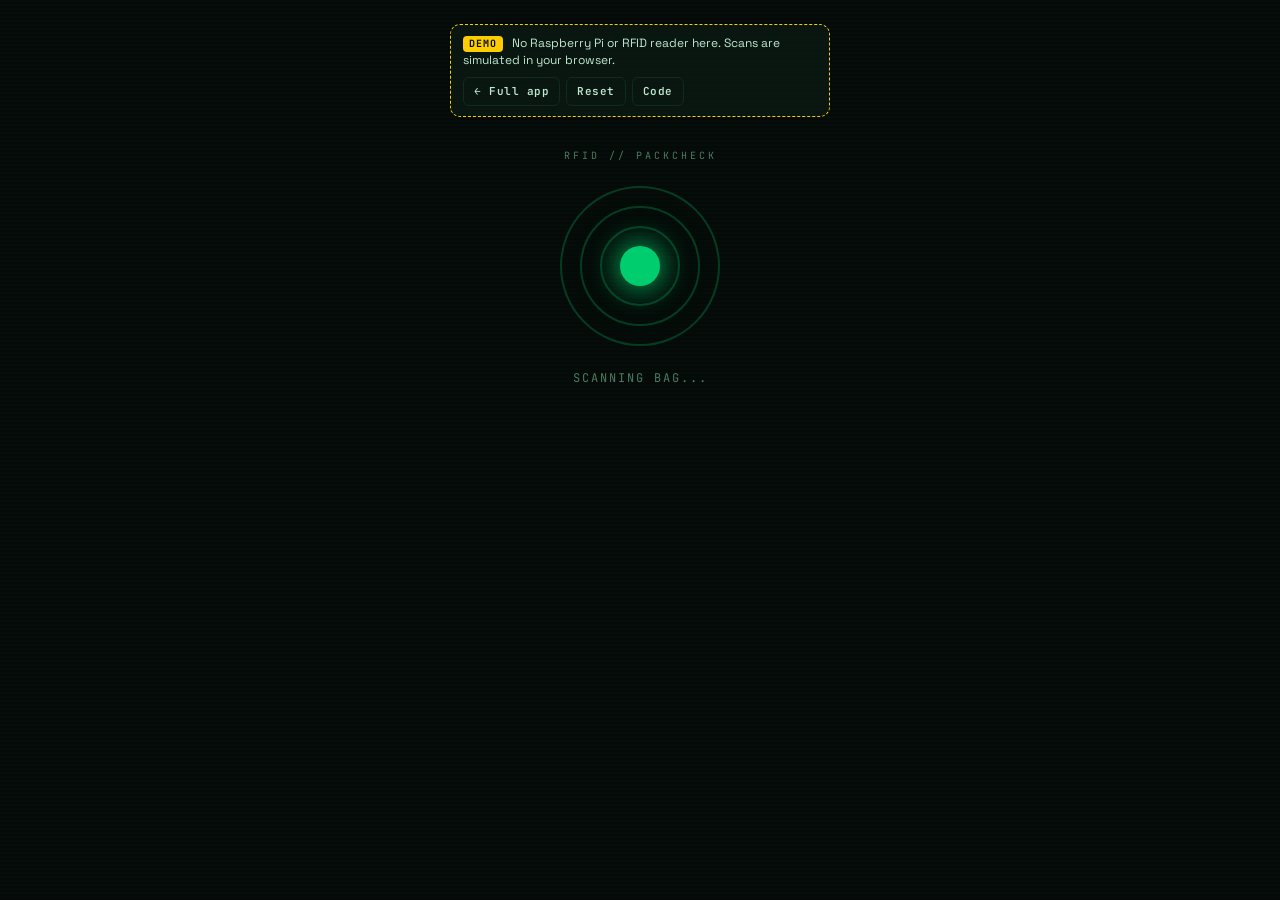
<file: docs/quickcheck.html>
<!DOCTYPE html>
<html lang="en">
<head>
<meta charset="UTF-8">
<meta name="viewport" content="width=device-width, initial-scale=1.0, user-scalable=no">
<meta name="apple-mobile-web-app-capable" content="yes">
<meta name="apple-mobile-web-app-status-bar-style" content="black-translucent">
<meta name="theme-color" content="#050a08">
<title>PackCheck Quick Check Demo</title>
<link rel="icon" href="favicon.svg" type="image/svg+xml">
<link rel="apple-touch-icon" href="icon.svg">
<style>
  @import url('https://fonts.googleapis.com/css2?family=JetBrains+Mono:wght@400;600;700&family=Space+Grotesk:wght@400;500;600;700&display=swap');
  :root {
    --green: #00ff88; --green-dim: #00ff8833; --green-mid: #00ff8866;
    --red: #ff3366; --red-dim: #ff336633;
    --bg: #050a08; --surface: #0a1410; --border: #0f2a1f;
    --text: #c0e8d0; --text-dim: #4a7a60;
    --mono: 'JetBrains Mono', 'SF Mono', monospace;
    --sans: 'Space Grotesk', -apple-system, sans-serif;
  }
  * { box-sizing: border-box; margin: 0; padding: 0; }
  body {
    font-family: var(--sans); background: var(--bg); color: var(--text);
    min-height: 100vh; display: flex; flex-direction: column;
    align-items: center; justify-content: center; padding: 24px;
    padding-top: max(24px, env(safe-area-inset-top));
  }
  body::after {
    content: ''; position: fixed; top: 0; left: 0; right: 0; bottom: 0;
    background: repeating-linear-gradient(0deg, transparent, transparent 2px,
      rgba(0,255,136,0.015) 2px, rgba(0,255,136,0.015) 4px);
    pointer-events: none; z-index: 1000;
  }
  .logo {
    font-family: var(--mono); font-size: 10px; color: var(--text-dim);
    letter-spacing: 3px; text-transform: uppercase; margin-bottom: 24px;
  }

  /* Scanning state */
  .scan-ring {
    width: 160px; height: 160px; position: relative; margin-bottom: 24px;
  }
  .ring {
    position: absolute; border-radius: 50%;
    border: 2px solid var(--green-dim);
    animation: ring-pulse 2s ease-out infinite;
  }
  .ring:nth-child(1) { width: 160px; height: 160px; top: 0; left: 0; }
  .ring:nth-child(2) { width: 120px; height: 120px; top: 20px; left: 20px; animation-delay: 0.3s; }
  .ring:nth-child(3) { width: 80px; height: 80px; top: 40px; left: 40px; animation-delay: 0.6s; }
  .ring-center {
    width: 40px; height: 40px; position: absolute; top: 60px; left: 60px;
    border-radius: 50%; background: var(--green); opacity: 0.8;
    box-shadow: 0 0 30px var(--green), 0 0 60px var(--green-dim);
    animation: center-pulse 1s ease-in-out infinite;
  }
  @keyframes ring-pulse {
    0% { transform: scale(0.85); opacity: 0.8; border-color: var(--green-mid); }
    100% { transform: scale(1.15); opacity: 0; }
  }
  @keyframes center-pulse {
    0%, 100% { opacity: 0.8; transform: scale(1); }
    50% { opacity: 0.4; transform: scale(0.9); }
  }
  .scan-text {
    font-family: var(--mono); font-size: 12px; letter-spacing: 2px;
    color: var(--text-dim); text-transform: uppercase; margin-bottom: 8px;
  }
  #scanPhase { display: none; text-align: center; }
  #resultPhase { display: none; text-align: center; width: 100%; max-width: 380px; }

  /* Result */
  .result-count {
    font-family: var(--mono); font-size: 72px; font-weight: 700;
    line-height: 1; margin-bottom: 8px;
  }
  .result-count.good { color: var(--green); text-shadow: 0 0 40px var(--green-dim); }
  .result-count.bad { color: var(--red); text-shadow: 0 0 40px var(--red-dim); }
  .result-msg {
    font-family: var(--mono); font-size: 14px; font-weight: 600;
    letter-spacing: 1px; margin-bottom: 24px;
  }
  .result-msg.good { color: var(--green); }
  .result-msg.bad { color: var(--red); }
  .result-profile {
    font-family: var(--mono); font-size: 10px; color: var(--text-dim);
    letter-spacing: 2px; text-transform: uppercase; margin-bottom: 20px;
  }

  .result-item {
    background: var(--surface); border: 1px solid var(--border);
    border-radius: 10px; padding: 14px 16px; margin-bottom: 8px;
    display: flex; align-items: center; gap: 12px;
    position: relative; overflow: hidden;
  }
  .result-item.found { border-color: rgba(0,255,136,0.2); }
  .result-item.found::before {
    content: ''; position: absolute; left: 0; top: 0; bottom: 0;
    width: 3px; background: var(--green);
  }
  .result-item.missing { border-color: rgba(255,51,102,0.2); }
  .result-item.missing::before {
    content: ''; position: absolute; left: 0; top: 0; bottom: 0;
    width: 3px; background: var(--red);
  }
  .result-item-icon {
    width: 32px; height: 32px; border-radius: 8px;
    display: flex; align-items: center; justify-content: center;
    font-family: var(--mono); font-size: 14px; font-weight: 700; flex-shrink: 0;
  }
  .result-item.found .result-item-icon { background: rgba(0,255,136,0.1); color: var(--green); }
  .result-item.missing .result-item-icon { background: rgba(255,51,102,0.1); color: var(--red); }
  .result-item-name {
    font-family: var(--sans); font-weight: 600; font-size: 15px; color: var(--text);
  }
  .rssi-bar { display: flex; gap: 2px; align-items: flex-end; height: 12px; margin-left: auto; }
  .rssi-bar .bar { width: 3px; border-radius: 1px; background: var(--border); }
  .rssi-bar .bar.active { background: var(--green); }
  .rssi-bar .bar.weak { background: #ffcc00; }
  .rssi-bar .bar:nth-child(1) { height: 4px; }
  .rssi-bar .bar:nth-child(2) { height: 6px; }
  .rssi-bar .bar:nth-child(3) { height: 8px; }
  .rssi-bar .bar:nth-child(4) { height: 10px; }
  .rssi-bar .bar:nth-child(5) { height: 12px; }

  .btn-rescan {
    margin-top: 16px; padding: 14px 24px; width: 100%;
    border: 1px solid var(--green-mid); border-radius: 10px;
    background: linear-gradient(135deg, rgba(0,255,136,0.12), rgba(0,255,136,0.05));
    color: var(--green); font-family: var(--mono); font-size: 12px;
    font-weight: 600; letter-spacing: 1px; text-transform: uppercase;
    cursor: pointer;
  }
  .btn-rescan:active { transform: scale(0.97); }
  .time-stamp {
    font-family: var(--mono); font-size: 10px; color: var(--text-dim);
    margin-top: 12px;
  }
</style>
<link rel="stylesheet" href="demo/ui.css">
<script src="demo/backend.js"></script>
</head>
<body data-demo-page="quickcheck">
<div class="logo">rfid // packcheck</div>

<div id="scanPhase" style="display:flex;flex-direction:column;align-items:center">
  <div class="scan-ring">
    <div class="ring"></div><div class="ring"></div><div class="ring"></div>
    <div class="ring-center"></div>
  </div>
  <div class="scan-text">Scanning bag...</div>
</div>

<div id="resultPhase">
  <div class="result-count" id="rCount"></div>
  <div class="result-msg" id="rMsg"></div>
  <div class="result-profile" id="rProfile"></div>
  <div id="rItems"></div>
  <button class="btn-rescan" onclick="runScan()">[ SCAN AGAIN ]</button>
  <div class="time-stamp" id="rTime"></div>
</div>

<script>
const AudioCtx = window.AudioContext || window.webkitAudioContext;
let audioCtx;
function initAudio() { if (!audioCtx) audioCtx = new AudioCtx(); }
function playSuccess() {
  initAudio(); const now = audioCtx.currentTime;
  [440,660].forEach((f,i) => {
    const o=audioCtx.createOscillator(),g=audioCtx.createGain();
    o.type='sine';o.frequency.value=f;
    g.gain.setValueAtTime(0.15,now+i*0.12);
    g.gain.exponentialRampToValueAtTime(0.001,now+i*0.12+0.15);
    o.connect(g).connect(audioCtx.destination);
    o.start(now+i*0.12);o.stop(now+i*0.12+0.15);
  });
}
function playAlert() {
  initAudio(); const now = audioCtx.currentTime;
  [880,660,440].forEach((f,i) => {
    const o=audioCtx.createOscillator(),g=audioCtx.createGain();
    o.type='square';o.frequency.value=f;
    g.gain.setValueAtTime(0.12,now+i*0.18);
    g.gain.exponentialRampToValueAtTime(0.001,now+i*0.18+0.2);
    o.connect(g).connect(audioCtx.destination);
    o.start(now+i*0.18);o.stop(now+i*0.18+0.2);
  });
}

function rssiBar(rssi) {
  if (rssi === null) return '';
  const strength = Math.max(0, Math.min(5, Math.round((rssi + 80) / 12)));
  let bars = '';
  for (let i = 0; i < 5; i++) {
    const active = i < strength;
    bars += `<div class="bar ${active ? (strength<=2?'weak':'active') : ''}"></div>`;
  }
  return `<div class="rssi-bar">${bars}</div>`;
}

async function runScan() {
  initAudio();
  document.getElementById('scanPhase').style.display = 'flex';
  document.getElementById('resultPhase').style.display = 'none';
  try {
    const res = await fetch('/api/check');
    const data = await res.json();
    document.getElementById('scanPhase').style.display = 'none';
    document.getElementById('resultPhase').style.display = 'block';

    const rc = document.getElementById('rCount');
    const rm = document.getElementById('rMsg');
    rc.textContent = data.found + '/' + data.total;

    if (data.total === 0) {
      rc.className = 'result-count'; rm.className = 'result-msg';
      rm.textContent = 'No items in profile';
    } else if (data.found === data.total) {
      rc.className = 'result-count good'; rm.className = 'result-msg good';
      rm.textContent = 'ALL CLEAR';
      playSuccess();
    } else {
      rc.className = 'result-count bad'; rm.className = 'result-msg bad';
      const missing = data.items.filter(i => !i.found).map(i => i.name);
      rm.textContent = 'MISSING: ' + missing.join(', ');
      playAlert();
    }

    document.getElementById('rProfile').textContent = data.profile;
    document.getElementById('rTime').textContent = new Date().toLocaleTimeString('en-US', {hour12:false});

    // Sort: missing first
    data.items.sort((a,b) => a.found - b.found);
    document.getElementById('rItems').innerHTML = data.items.map(item => {
      const cls = item.found ? 'found' : 'missing';
      const icon = item.found ? '&#x2713;' : '!';
      return `
      <div class="result-item ${cls}">
        <div class="result-item-icon">${icon}</div>
        <div class="result-item-name">${item.name}</div>
        ${item.rssi !== null ? rssiBar(item.rssi) : ''}
      </div>`;
    }).join('');

  } catch(e) {
    document.getElementById('scanPhase').style.display = 'none';
    document.getElementById('resultPhase').style.display = 'block';
    document.getElementById('rCount').textContent = 'ERR';
    document.getElementById('rCount').className = 'result-count bad';
    document.getElementById('rMsg').textContent = 'Connection failed';
    document.getElementById('rMsg').className = 'result-msg bad';
    document.getElementById('rItems').innerHTML = '';
  }
}

runScan();
</script>
<script src="demo/ui.js"></script>
</body>
</html>
</file>
<file: docs/demo/ui.css>
/* PackCheck demo controls. Uses the app's own theme variables so light/dark both work. */
body[data-demo-page="app"] { max-width: 520px; margin: 0 auto; }
body[data-demo-page="quickcheck"] { justify-content: flex-start; }

.demo-banner {
  display: flex; flex-wrap: wrap; align-items: center; justify-content: space-between;
  gap: 8px 12px; margin: 0 0 16px; padding: 10px 12px;
  border: 1px dashed var(--yellow, #ffcc00); border-radius: 10px;
  background: var(--surface); color: var(--text);
  font-family: var(--sans); font-size: 12px; line-height: 1.4;
  width: 100%;
}
body[data-demo-page="quickcheck"] .demo-banner { max-width: 380px; margin-bottom: 32px; }
.demo-banner-text { flex: 1 1 220px; }
.demo-tag {
  display: inline-block; margin-right: 6px; padding: 1px 6px; border-radius: 4px;
  background: var(--yellow, #ffcc00); color: #050a08;
  font-family: var(--mono); font-size: 10px; font-weight: 700; letter-spacing: 1px;
}
.demo-banner-actions { display: flex; gap: 6px; flex-wrap: wrap; }
.demo-btn {
  padding: 6px 10px; border-radius: 6px; border: 1px solid var(--border);
  background: transparent; color: var(--text); cursor: pointer; text-decoration: none;
  font-family: var(--mono); font-size: 11px; font-weight: 600; letter-spacing: 0.5px;
}
.demo-btn:hover { border-color: var(--green); }
.demo-btn-main { border-color: var(--green); color: var(--green); }

.demo-sheet-overlay {
  position: fixed; inset: 0; z-index: 1002; display: none;
  align-items: flex-end; justify-content: center; background: rgba(0, 0, 0, 0.6);
}
.demo-sheet-overlay.active { display: flex; }
.demo-sheet {
  width: 100%; max-width: 520px; max-height: 85vh; overflow-y: auto;
  padding: 20px 16px max(20px, env(safe-area-inset-bottom));
  border: 1px solid var(--border); border-bottom: none; border-radius: 16px 16px 0 0;
  background: var(--surface); color: var(--text); font-family: var(--sans);
}
.demo-sheet-head { display: flex; gap: 12px; align-items: flex-start; margin-bottom: 14px; }
.demo-sheet-title { font-size: 17px; font-weight: 700; }
.demo-sheet-sub { margin-top: 4px; color: var(--text-dim); font-size: 12px; line-height: 1.45; }
.demo-close {
  margin-left: auto; background: none; border: none; color: var(--text-dim);
  font-size: 26px; line-height: 1; cursor: pointer;
}
.demo-bag-row {
  display: flex; align-items: center; gap: 12px; padding: 10px 12px; margin-bottom: 6px;
  border: 1px solid var(--border); border-radius: 10px; cursor: pointer;
}
.demo-bag-row.out { opacity: 0.6; }
.demo-bag-row input { position: absolute; opacity: 0; pointer-events: none; }
.demo-switch {
  flex: none; width: 36px; height: 20px; border-radius: 10px; position: relative;
  background: var(--border); transition: background 0.2s;
}
.demo-switch::after {
  content: ''; position: absolute; top: 2px; left: 2px; width: 16px; height: 16px;
  border-radius: 50%; background: var(--text-dim); transition: transform 0.2s, background 0.2s;
}
.demo-bag-row input:checked + .demo-switch { background: var(--green-mid); }
.demo-bag-row input:checked + .demo-switch::after { transform: translateX(16px); background: var(--green); }
.demo-bag-row input:focus-visible + .demo-switch { outline: 2px solid var(--green); outline-offset: 2px; }
.demo-bag-info { display: flex; flex-direction: column; min-width: 0; flex: 1; }
.demo-bag-name { font-size: 14px; font-weight: 600; }
.demo-bag-epc {
  font-family: var(--mono); font-size: 10px; color: var(--text-dim);
  overflow: hidden; text-overflow: ellipsis; white-space: nowrap;
}
.demo-bag-state { font-family: var(--mono); font-size: 10px; font-weight: 700; letter-spacing: 1px; }
.demo-bag-row.in .demo-bag-state { color: var(--green); }
.demo-bag-row.out .demo-bag-state { color: var(--red); }
.demo-done {
  width: 100%; margin-top: 10px; padding: 14px; border-radius: 10px; border: none;
  background: var(--green); color: #050a08; cursor: pointer;
  font-family: var(--mono); font-size: 13px; font-weight: 700; letter-spacing: 2px;
}
</file>
